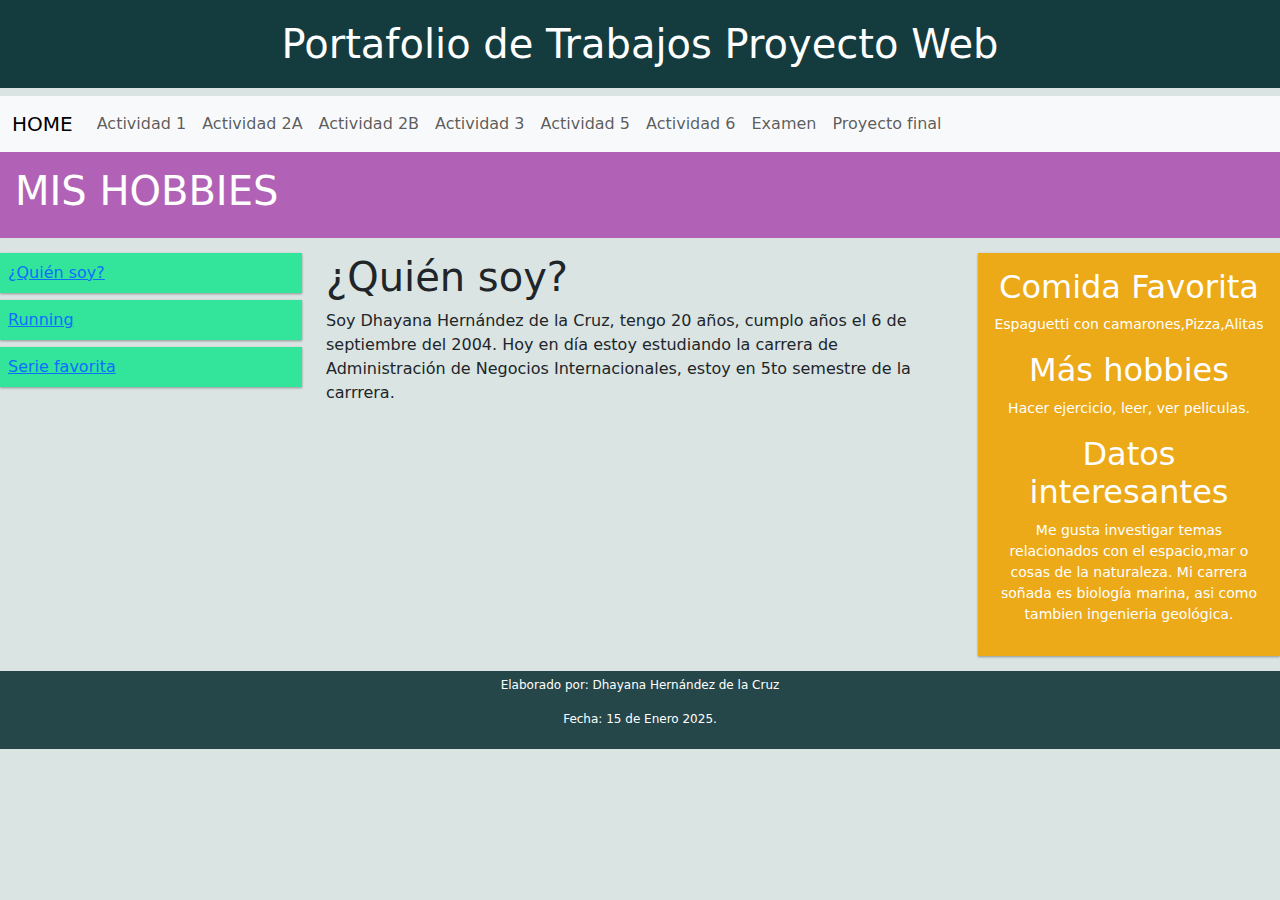
<file: index.html>
<!DOCTYPE html>
<html lang="Es">
<head>
    <meta charset="UTF-8">
    <meta name="viewport" content="width=device-width, initial-scale=1.0">
    <title>Mis hobbies</title>
    <link rel="stylesheet" href="estilo.css">
    <link href="https://cdn.jsdelivr.net/npm/bootstrap@5.3.3/dist/css/bootstrap.min.css" rel="stylesheet" integrity="sha384-QWTKZyjpPEjISv5WaRU9OFeRpok6YctnYmDr5pNlyT2bRjXh0JMhjY6hW+ALEwIH" crossorigin="anonymous">
</head>
<body style="background-color: rgb(217, 228, 227);">
  <h1 style="text-align: center; padding: 20px; background-color: rgb(20, 60, 63); color: #FFFFFF;">Portafolio de Trabajos Proyecto Web</h1>
  <nav class="navbar navbar-expand-lg bg-body-tertiary">
      <div class="container-fluid">
        <a class="navbar-brand" href="https://zs22022767.github.io/Home/">HOME</a>
        <button class="navbar-toggler" type="button" data-bs-toggle="collapse" data-bs-target="#navbarSupportedContent" aria-controls="navbarSupportedContent" aria-expanded="false" aria-label="Toggle navigation">
          <span class="navbar-toggler-icon"></span>
        </button>
        <div class="collapse navbar-collapse" id="navbarSupportedContent">
          <ul class="navbar-nav me-auto mb-2 mb-lg-0">
            <li class="nav-item">
              <a class="nav-link" href=" https://zs22022767.github.io/Actividad-1/">Actividad 1</a>
            </li>
           
            <li class="nav-item">
              <a class="nav-link" href="https://zs22022767.github.io/Actividad-2/">Actividad 2A</a>
            </li>

            <li class="nav-item">
              <a class="nav-link" href="https://zs22022767.github.io/Actividad2BB/">Actividad 2B</a>
            </li>
           
            <li class="nav-item">
              <a class="nav-link" href="index.html">Actividad 3</a>
            </li>
            <li class="nav-item">
              <a class="nav-link" href="https://zs22022767.github.io/Actividad-5/">Actividad 5</a>
            </li>
            <li class="nav-item">
             <a class="nav-link" href="https://zs22022767.github.io/actividad-6666/">Actividad 6</a>
            </li>
            <li class="nav-item">
              <a class="nav-link" href="https://zs22022767.github.io/Evaluaci-n/">Examen</a>
            </li>
            <li class="nav-item">
               <a class="nav-link" href="https://zs22010262.github.io/Frontier-Solutions/">Proyecto final</a>
            </li>
          </ul>
        </div>
      </div>
    </nav>
    <div class="header">
        <h1>MIS HOBBIES</h1>
      </div>
      <div class="row">
        <div class="col-3 col-s-3 menu">
          <ul>
            <li><a href="index.html">¿Quién soy?</a></li>
            <li><a href="Running.html">Running</a></li>
            <li><a href="Serie favorita.html">Serie favorita</a></li>
          </ul>
        </div>
        <div class="col-6 col-s-9">
            <h1>¿Quién soy?</h1>
            <p>Soy Dhayana Hernández de la Cruz, tengo 20 años, cumplo años el 6 de septiembre del 2004.
                Hoy en día estoy estudiando la carrera de Administración de Negocios Internacionales, estoy en 5to semestre de la carrrera.
            </p>
          </div>
          <div class="col-3 col-s-12">
            <div class="aside">
              <h2>Comida Favorita</h2>
              <p>Espaguetti con camarones,Pizza,Alitas</p>
              <h2>Más hobbies</h2>
              <p>Hacer ejercicio, leer, ver peliculas.</p>
              <h2>Datos interesantes</h2>
              <p>Me gusta investigar temas relacionados con el espacio,mar o cosas de la naturaleza.
                Mi carrera soñada es biología marina, asi como tambien ingenieria geológica.
              </p>
            </div>
          </div>
        </div>
        <div class="footer" style="background-color: rgb(37, 71, 73); color: #FFFFFF; text-align: center; padding: 5px;">
          <p>Elaborado por: Dhayana Hernández de la Cruz </p>
          <p>Fecha: 15 de Enero 2025.</p>
      </div>
     
      <script src="https://cdn.jsdelivr.net/npm/bootstrap@5.3.3/dist/js/bootstrap.bundle.min.js" integrity="sha384-YvpcrYf0tY3lHB60NNkmXc5s9fDVZLESaAA55NDzOxhy9GkcIdslK1eN7N6jIeHz" crossorigin="anonymous"></script>
</body>
</html>
</file>
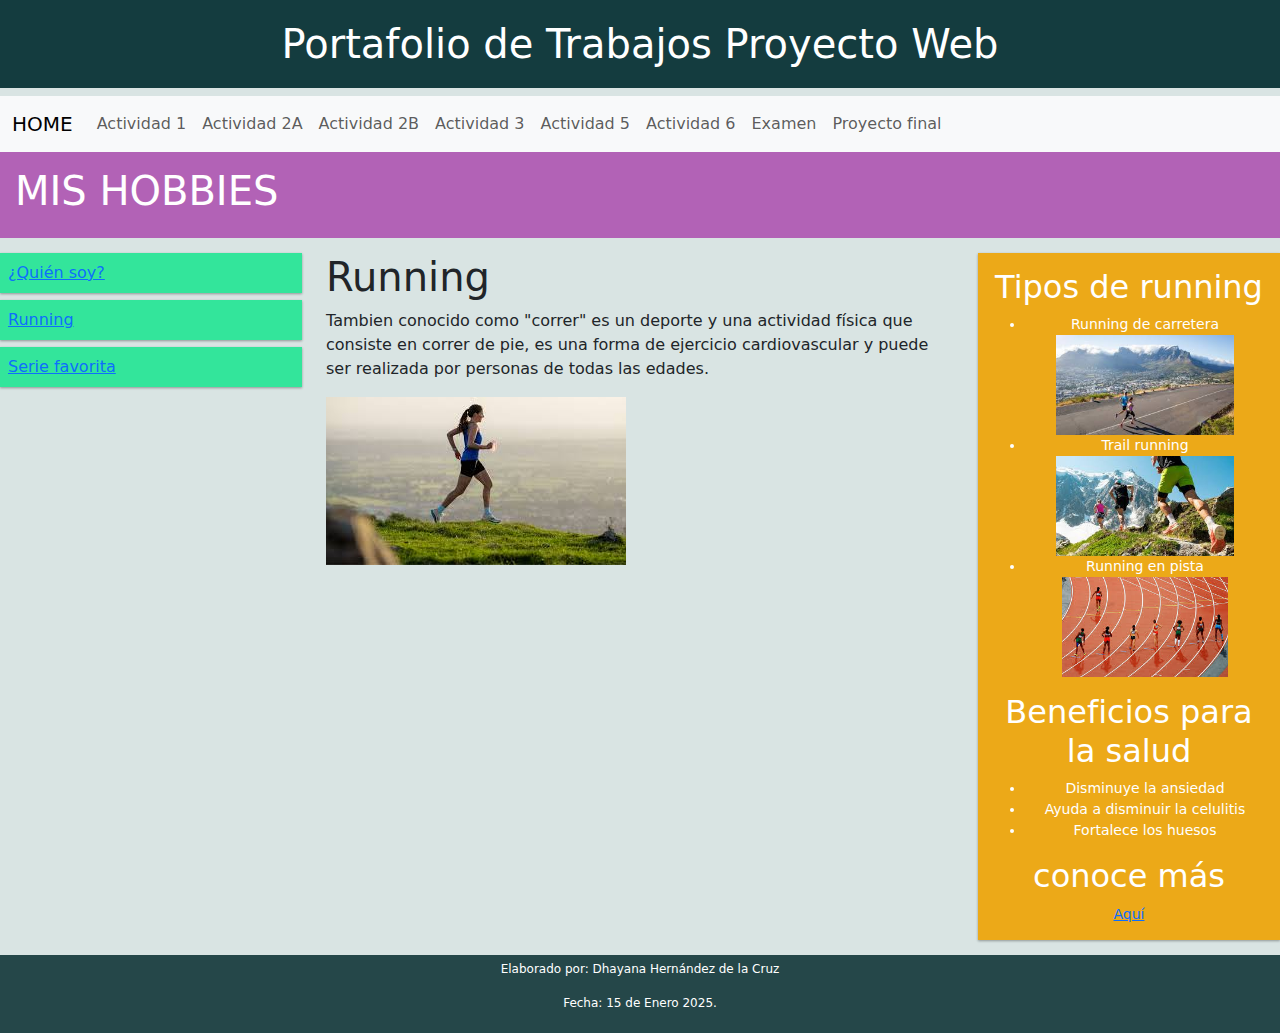
<file: Running.html>
<!DOCTYPE html>
<html lang="Es">
<head>
    <meta charset="UTF-8">
    <meta name="viewport" content="width=device-width, initial-scale=1.0">
    <title>Mis hobbies</title>
    <link rel="stylesheet" href="estilo.css">
    <link href="https://cdn.jsdelivr.net/npm/bootstrap@5.3.3/dist/css/bootstrap.min.css" rel="stylesheet" integrity="sha384-QWTKZyjpPEjISv5WaRU9OFeRpok6YctnYmDr5pNlyT2bRjXh0JMhjY6hW+ALEwIH" crossorigin="anonymous">
</head>
<body style="background-color: rgb(217, 228, 227);">
  <h1 style="text-align: center; padding: 20px; background-color: rgb(20, 60, 63); color: #FFFFFF;">Portafolio de Trabajos Proyecto Web</h1>
  <nav class="navbar navbar-expand-lg bg-body-tertiary">
      <div class="container-fluid">
        <a class="navbar-brand" href="https://zs22022767.github.io/Home/">HOME</a>
        <button class="navbar-toggler" type="button" data-bs-toggle="collapse" data-bs-target="#navbarSupportedContent" aria-controls="navbarSupportedContent" aria-expanded="false" aria-label="Toggle navigation">
          <span class="navbar-toggler-icon"></span>
        </button>
        <div class="collapse navbar-collapse" id="navbarSupportedContent">
          <ul class="navbar-nav me-auto mb-2 mb-lg-0">
            <li class="nav-item">
              <a class="nav-link" href="https://zs22022767.github.io/Actividad-1/">Actividad 1</a>
            </li>
            
            <li class="nav-item">
              <a class="nav-link" href="https://zs22022767.github.io/Actividad-2/">Actividad 2A</a>
            </li>
  
            <li class="nav-item">
              <a class="nav-link" href="https://zs22022767.github.io/Actividad2BB/">Actividad 2B</a>
            </li>
           
            <li class="nav-item">
              <a class="nav-link" href="Running.html">Actividad 3</a>
            </li>
            <li class="nav-item">
              <a class="nav-link" href="https://zs22022767.github.io/Actividad-5/">Actividad 5</a>
            </li>
            <li class="nav-item">
                <a class="nav-link" href="https://zs22022767.github.io/actividad-6666/">Actividad 6</a>
            </li>
            <li class="nav-item">
              <a class="nav-link" href="https://zs22022767.github.io/Evaluaci-n/">Examen</a>
            </li>
            <li class="nav-item">
             <a class="nav-link" href="https://zs22010262.github.io/Frontier-Solutions/">Proyecto final</a>
            </li>
          </ul>
        </div>
      </div>
    </nav>
    <div class="header">
        <h1>MIS HOBBIES</h1>
      </div>
      <div class="row">
        <div class="col-3 col-s-3 menu">
          <ul>
            <li><a href="index.html">¿Quién soy?</a></li>
            <li><a href="Running.html">Running</a></li>
            <li><a href="Serie favorita.html">Serie favorita</a></li>
          </ul>
        </div>
        <div class="col-6 col-s-9">
            <h1>Running</h1>
            <p>Tambien conocido como "correr" es un deporte y una actividad física que consiste en
                correr de pie, es una forma de ejercicio cardiovascular y puede ser realizada por personas de todas las edades.</p>
                <img src="img/running img.jpg" alt="">
          </div>
          <div class="col-3 col-s-12">
            <div class="aside">
              <h2>Tipos de running</h2>
              <ul>
                <li>Running de carretera</li>
                <img src="img/rcarretera img.jpg" weigth 100px height="100px" alt="">
                <li>Trail running</li>
                <img src="img/trail r img.jpg" weight 100px height="100px">
                <li>Running en pista</li>
                <img src="img/pista r.jpg" weight 100px height="100px" alt="">
              </ul>
              <h2>Beneficios para la salud</h2>
             <ul>
                <li>Disminuye la ansiedad </li>
                <li>Ayuda a disminuir la celulitis</li>
                <li>Fortalece los huesos</li>
             </ul>
              <h2>conoce más</h2>
              <a href="https://www.nationalgeographic.es/ciencia/2024/05/running-correr-deporte-mas-antiguo-beneficios-salud">Aquí</a>
            </div>
          </div>
        </div>
        <div class="footer" style="background-color: rgb(37, 71, 73); color: #FFFFFF; text-align: center; padding: 5px;">
          <p>Elaborado por: Dhayana Hernández de la Cruz </p>
          <p>Fecha: 15 de Enero 2025.</p>
      </div>
     
      <script src="https://cdn.jsdelivr.net/npm/bootstrap@5.3.3/dist/js/bootstrap.bundle.min.js" integrity="sha384-YvpcrYf0tY3lHB60NNkmXc5s9fDVZLESaAA55NDzOxhy9GkcIdslK1eN7N6jIeHz" crossorigin="anonymous"></script>
</body>
</html>
</file>
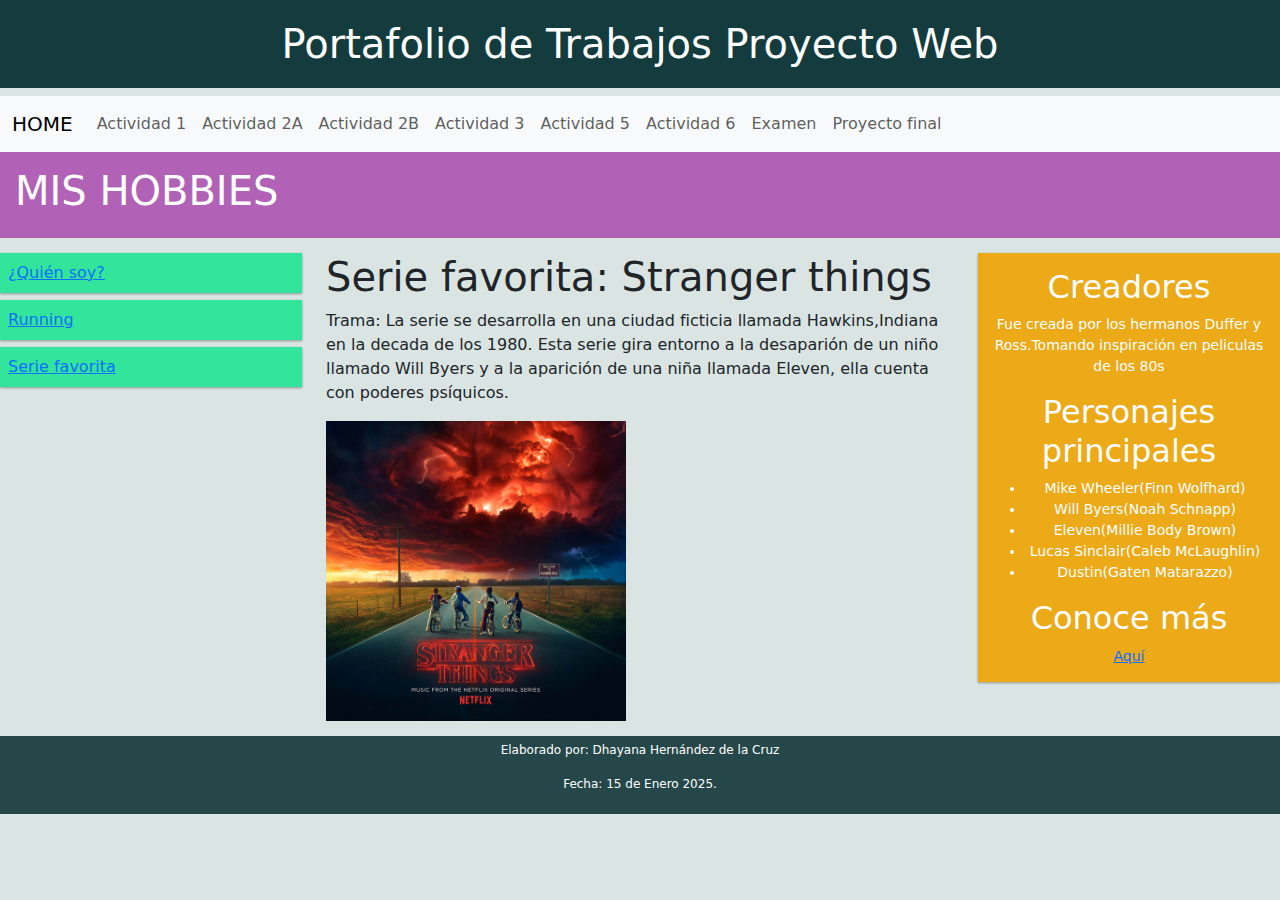
<file: Serie favorita.html>
<!DOCTYPE html>
<html lang="Es">
<head>
    <meta charset="UTF-8">
    <meta name="viewport" content="width=device-width, initial-scale=1.0">
    <title>Mis hobbies</title>
    <link rel="stylesheet" href="estilo.css">
    <link href="https://cdn.jsdelivr.net/npm/bootstrap@5.3.3/dist/css/bootstrap.min.css" rel="stylesheet" integrity="sha384-QWTKZyjpPEjISv5WaRU9OFeRpok6YctnYmDr5pNlyT2bRjXh0JMhjY6hW+ALEwIH" crossorigin="anonymous">
</head>
<body style="background-color: rgb(217, 228, 227);">
  <h1 style="text-align: center; padding: 20px; background-color: rgb(20, 60, 63); color: #FFFFFF;">Portafolio de Trabajos Proyecto Web</h1>
  <nav class="navbar navbar-expand-lg bg-body-tertiary">
      <div class="container-fluid">
        <a class="navbar-brand" href="https://zs22022767.github.io/Home/">HOME</a>
        <button class="navbar-toggler" type="button" data-bs-toggle="collapse" data-bs-target="#navbarSupportedContent" aria-controls="navbarSupportedContent" aria-expanded="false" aria-label="Toggle navigation">
          <span class="navbar-toggler-icon"></span>
        </button>
        <div class="collapse navbar-collapse" id="navbarSupportedContent">
          <ul class="navbar-nav me-auto mb-2 mb-lg-0">
            <li class="nav-item">
              <a class="nav-link" href="https://zs22022767.github.io/Actividad-1/">Actividad 1</a>
            </li>
           
            <li class="nav-item">
              <a class="nav-link" href=" https://zs22022767.github.io/Actividad-2/">Actividad 2A</a>
            </li>
  
            <li class="nav-item">
              <a class="nav-link" href="https://zs22022767.github.io/Actividad2BB/">Actividad 2B</a>
            </li>
          
            <li class="nav-item">
              <a class="nav-link" href="Serie favorita.html">Actividad 3</a>
            </li>
            <li class="nav-item">
              <a class="nav-link" href="https://zs22022767.github.io/Actividad-5/">Actividad 5</a>
            </li>
            <li class="nav-item">
                <a class="nav-link" href="https://zs22022767.github.io/actividad-6666/">Actividad 6</a>
            </li>
            <li class="nav-item">
              <a class="nav-link" href="https://zs22022767.github.io/Evaluaci-n/">Examen</a>
            </li>
            <li class="nav-item">
            <a class="nav-link" href="https://zs22010262.github.io/Frontier-Solutions/">Proyecto final</a>
            </li>
          </ul>
        </div>
      </div>
    </nav>
    <div class="header">
        <h1>MIS HOBBIES</h1>
      </div>
      <div class="row">
        <div class="col-3 col-s-3 menu">
          <ul>
            <li><a href="index.html">¿Quién soy?</a></li>
            <li><a href="Running.html">Running</a></li>
            <li><a href="Serie favorita.html">Serie favorita</a></li>
          </ul>
        </div>
        <div class="col-6 col-s-9">
            <h1>Serie favorita: Stranger things</h1>
            <p>Trama: La serie se desarrolla en una ciudad ficticia llamada Hawkins,Indiana en la decada de los 1980.
            Esta serie gira entorno a la desaparión de un niño llamado Will Byers y a la aparición de una niña llamada 
            Eleven, ella cuenta con poderes psíquicos.
            </p>
            <img src="img/stranger things img.jpg" width 300px height="300px" alt="">
          </div>
          <div class="col-3 col-s-12">
            <div class="aside">
              <h2>Creadores</h2>
              <p>Fue creada por los hermanos Duffer y Ross.Tomando inspiración en peliculas de los 80s</p>
              <h2>Personajes principales</h2>
              <ul>
                <li>Mike Wheeler(Finn Wolfhard)</li>
                <li>Will Byers(Noah Schnapp)</li>
                <li>Eleven(Millie Body Brown)</li>
                <li>Lucas Sinclair(Caleb McLaughlin)</li>
                <li>Dustin(Gaten Matarazzo)</li>
              </ul>
              <h2>Conoce más</h2>
              <a href="https://strangerthings.fandom.com/es/wiki/Temporada_4">Aquí</a>
             
            </div>
          </div>
        </div>
        <div class="footer" style="background-color: rgb(37, 71, 73); color: #FFFFFF; text-align: center; padding: 5px;">
          <p>Elaborado por: Dhayana Hernández de la Cruz </p>
          <p>Fecha: 15 de Enero 2025.</p>
      </div>
     
     
      <script src="https://cdn.jsdelivr.net/npm/bootstrap@5.3.3/dist/js/bootstrap.bundle.min.js" integrity="sha384-YvpcrYf0tY3lHB60NNkmXc5s9fDVZLESaAA55NDzOxhy9GkcIdslK1eN7N6jIeHz" crossorigin="anonymous"></script>
</body>
</html>
</file>
<file: estilo.css>
* {
    box-sizing: border-box;
  }
  
  .row::after {
    content: "";
    clear: both;
    display: table;
  }
  
  [class*="col-"] {
    float: left;
    padding: 15px;
  }
  
  html {
    font-family: "Lucida Sans", sans-serif;
  }
  
  .header {
    background-color: #b262b6;
    color: #ffffff;
    padding: 15px;
  }
  
  .menu ul {
    list-style-type: none;
    margin: 0;
    padding: 0;
  }
  
  .menu li {
    padding: 8px;
    margin-bottom: 7px;
    background-color: #33e59b;
    color: #ffffff;
    box-shadow: 0 1px 3px rgba(0,0,0,0.12), 0 1px 2px rgba(0,0,0,0.24);
  }
  
  .menu li:hover {
    background-color: #71f38e;
  }
  
  .aside {
    background-color: #eca918;
    padding: 15px;
    color: #ffffff;
    text-align: center;
    font-size: 14px;
    box-shadow: 0 1px 3px rgba(0,0,0,0.12), 0 1px 2px rgba(0,0,0,0.24);
  }
  
  .footer {
    background-color: #16576d;
    color: #f5dbdb;
    text-align: center;
    font-size: 12px;
    padding: 15px;
  }
  
  /* For mobile phones: */
  [class*="col-"] {
    width: 100%;
  }
  
  @media only screen and (min-width: 600px) {
    /* For tablets: */
    .col-s-1 {width: 8.33%;}
    .col-s-2 {width: 16.66%;}
    .col-s-3 {width: 25%;}
    .col-s-4 {width: 33.33%;}
    .col-s-5 {width: 41.66%;}
    .col-s-6 {width: 50%;}
    .col-s-7 {width: 58.33%;}
    .col-s-8 {width: 66.66%;}
    .col-s-9 {width: 75%;}
    .col-s-10 {width: 83.33%;}
    .col-s-11 {width: 91.66%;}
    .col-s-12 {width: 100%;}
  }
  @media only screen and (min-width: 768px) {
    /* For desktop: */
    .col-1 {width: 8.33%;}
    .col-2 {width: 16.66%;}
    .col-3 {width: 25%;}
    .col-4 {width: 33.33%;}
    .col-5 {width: 41.66%;}
    .col-6 {width: 50%;}
    .col-7 {width: 58.33%;}
    .col-8 {width: 66.66%;}
    .col-9 {width: 75%;}
    .col-10 {width: 83.33%;}
    .col-11 {width: 91.66%;}
    .col-12 {width: 100%;}
  }
</file>
